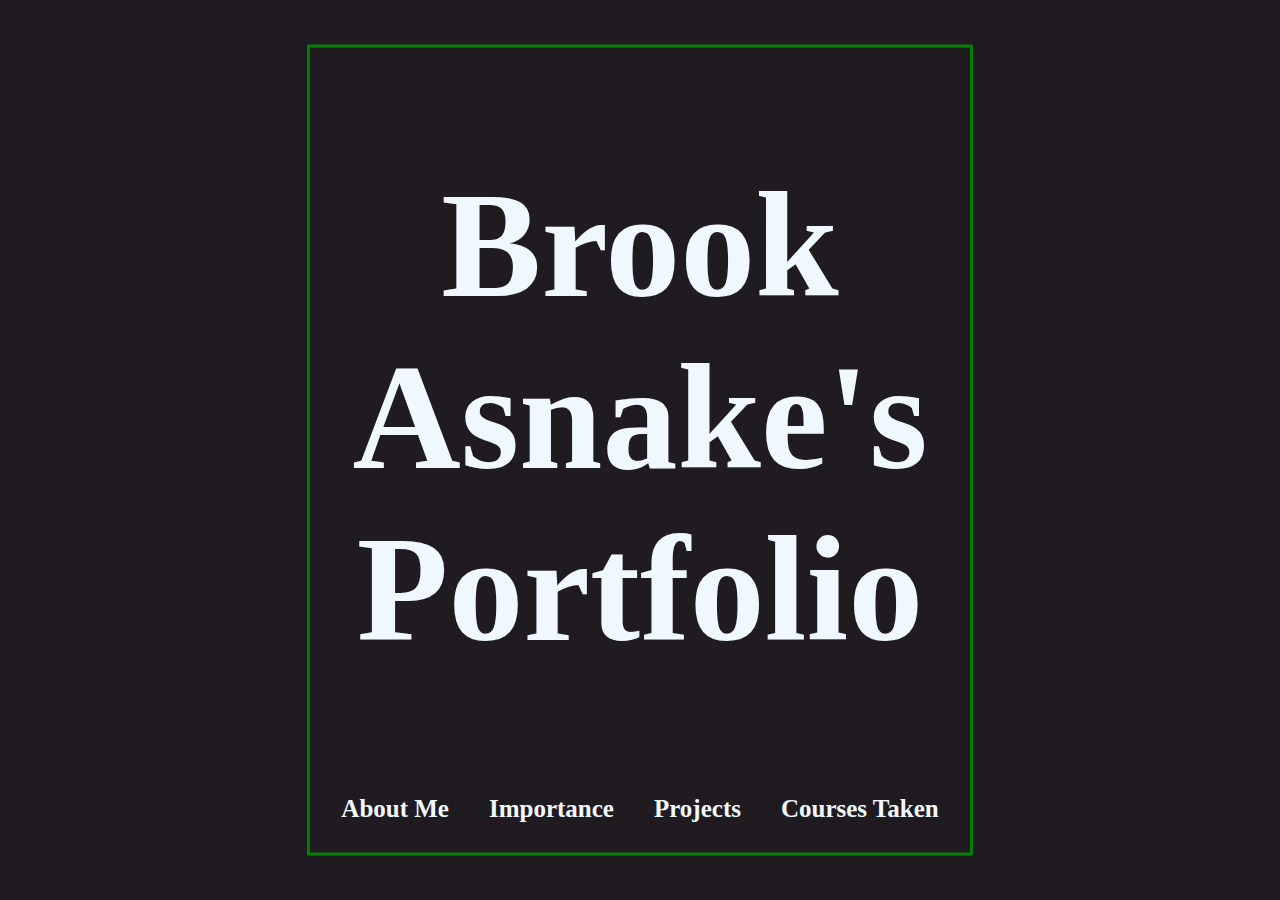
<file: index.html>
<!DOCTYPE html>
<html lang="en">
  <head>
    <meta charset="UTF-8" />
    <meta http-equiv="X-UA-Compatible" content="IE=edge" />
    <meta name="viewport" content="width=device-width, initial-scale=1.0" />
    <title>Portfolio</title>
    <link rel="stylesheet" href="./css/index.css" />
    <link rel="stylesheet" href="./css/background.css" />
    <style></style>
  </head>
  <body>
    <div id="center">
      <h1>Brook Asnake's Portfolio</h1>
      <div class="flex-container">
        <div>
          <a href="aboutme.html" class="navigation-bar"> About Me </a>
        </div>
        <div>
          <a href="importance.html" class="navigation-bar"> Importance </a>
        </div>
        <div>
          <a href="projects.html" class="navigation-bar"> Projects </a>
        </div>
        <div>
          <a href="classes.html" class="navigation-bar"> Courses Taken </a>
        </div>
      </div>
    </div>
  </body>
</html>
</file>
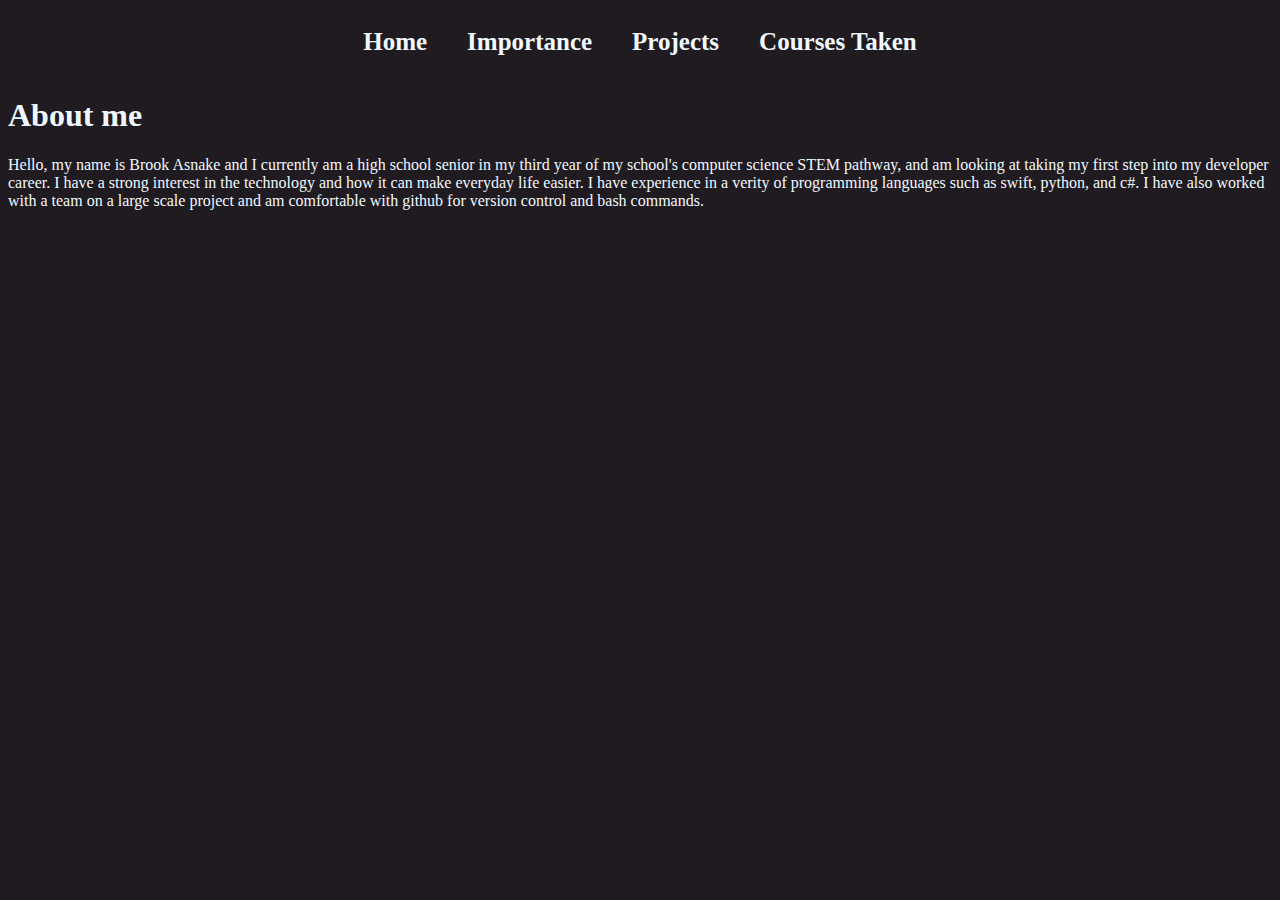
<file: aboutme.html>
<!DOCTYPE html>
<html lang="en">
  <head>
    <meta charset="UTF-8" />
    <meta http-equiv="X-UA-Compatible" content="IE=edge" />
    <meta name="viewport" content="width=device-width, initial-scale=1.0" />
    <title>Portfolio</title>

    <link rel="stylesheet" href="./css/navigation.css" />
    <link rel="stylesheet" href="./css/background.css" />
    <!-- <link rel="stylesheet" href="/css/index.css" /> -->
  </head>
  <body>
    <div class="flex-container">
      <div>
        <a href="index.html" class="navigation-bar"> Home </a>
      </div>
      <!-- <div>
        <a href="aboutme.html" class="navigation-bar"> About Me </a>
      </div> -->
      <div>
        <a href="importance.html" class="navigation-bar"> Importance </a>
      </div>
      <div>
        <a href="projects.html" class="navigation-bar"> Projects </a>
      </div>
      <div>
        <a href="classes.html" class="navigation-bar"> Courses Taken </a>
      </div>
    </div>
    <h1>About me</h1>
    <p>
      Hello, my name is Brook Asnake and I currently am a high school senior in
      my third year of my school's computer science STEM pathway, and am looking
      at taking my first step into my developer career. I have a strong interest
      in the technology and how it can make everyday life easier. I have
      experience in a verity of programming languages such as swift, python, and
      c#. I have also worked with a team on a large scale project and am
      comfortable with github for version control and bash commands.
    </p>
  </body>
</html>
</file>
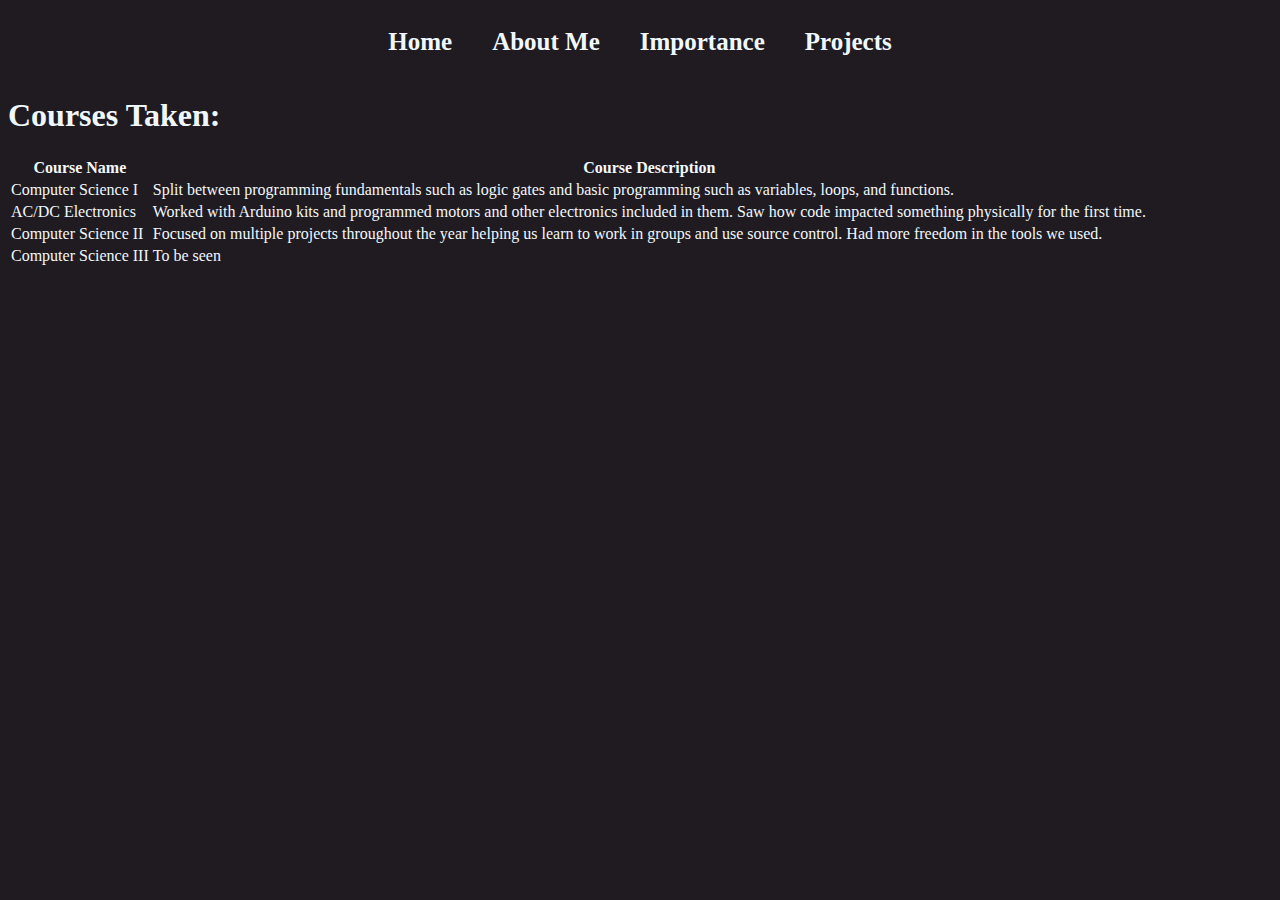
<file: classes.html>
<!DOCTYPE html>
<html lang="en">
  <head>
    <meta charset="UTF-8" />
    <meta http-equiv="X-UA-Compatible" content="IE=edge" />
    <meta name="viewport" content="width=device-width, initial-scale=1.0" />
    <title>Portfolio</title>

    <link rel="stylesheet" href="./css/navigation.css" />
    <link rel="stylesheet" href="./css/background.css" />
  </head>
  <body>
    <div class="flex-container">
      <div>
        <a href="index.html" class="navigation-bar"> Home </a>
      </div>
      <div>
        <a href="aboutme.html" class="navigation-bar"> About Me </a>
      </div>
      <div>
        <a href="importance.html" class="navigation-bar"> Importance </a>
      </div>
      <div>
        <a href="projects.html" class="navigation-bar"> Projects </a>
      </div>
    </div>
    <h1>Courses Taken:</h1>
    <table>
      <tr>
        <th>Course Name</th>
        <th>Course Description</th>
      </tr>
      <tr>
        <td>Computer Science I</td>
        <td>
          Split between programming fundamentals such as logic gates and basic
          programming such as variables, loops, and functions.
        </td>
      </tr>
      <tr>
        <td>AC/DC Electronics</td>
        <td>
          Worked with Arduino kits and programmed motors and other electronics
          included in them. Saw how code impacted something physically for the
          first time.
        </td>
      </tr>
      <tr>
        <td>Computer Science II</td>
        <td>
          Focused on multiple projects throughout the year helping us learn to
          work in groups and use source control. Had more freedom in the tools
          we used.
        </td>
      </tr>
      <tr>
        <td>Computer Science III</td>
        <td>To be seen</td>
      </tr>
    </table>
  </body>
</html>
</file>
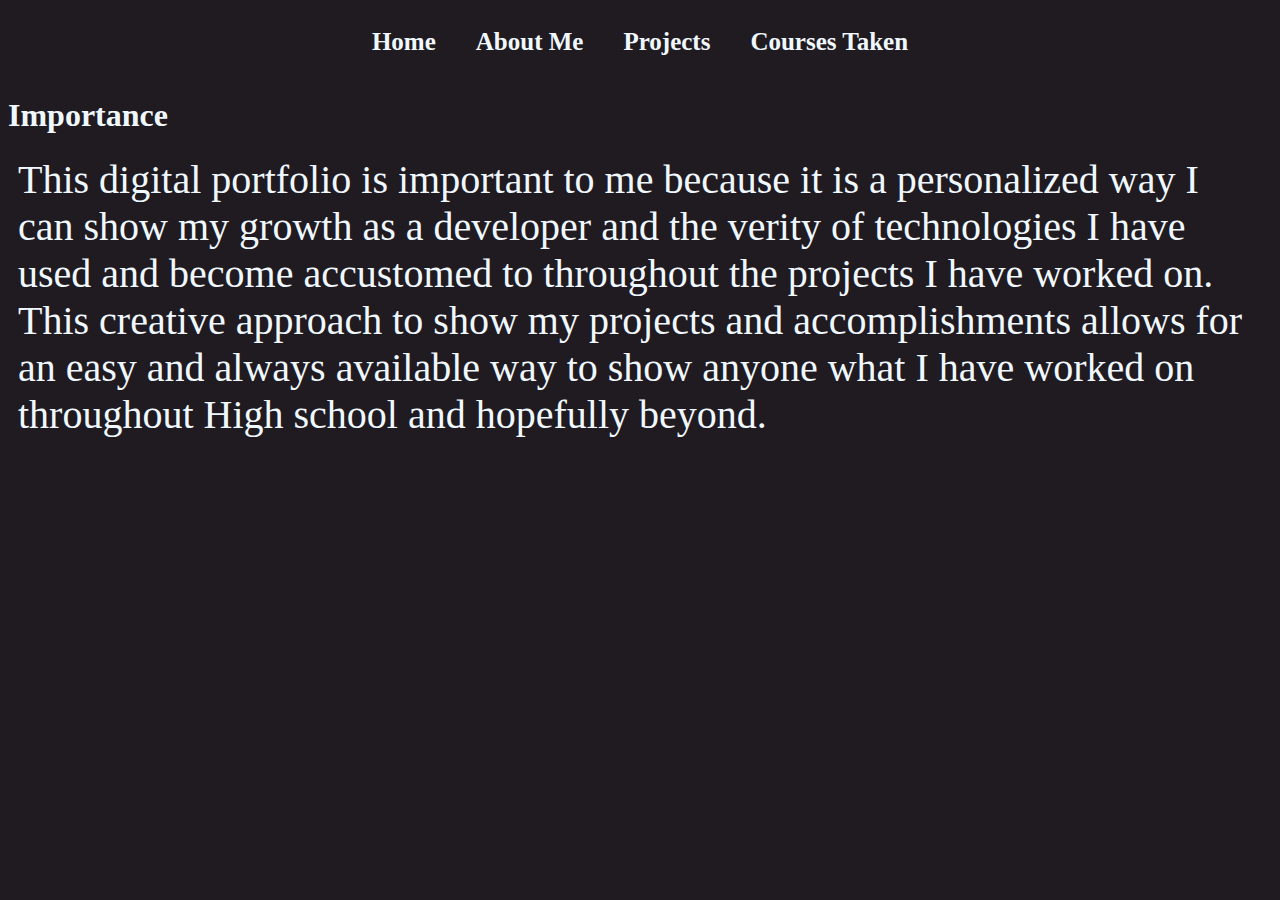
<file: importance.html>
<!DOCTYPE html>
<html lang="en">
  <head>
    <meta charset="UTF-8" />
    <meta http-equiv="X-UA-Compatible" content="IE=edge" />
    <meta name="viewport" content="width=device-width, initial-scale=1.0" />
    <title>Portfolio</title>

    <link rel="stylesheet" href="./css/navigation.css" />
    <!-- <link rel="stylesheet" href="/css/index.css" /> -->
    <link rel="stylesheet" href="./css/background.css" />

    <style>
      
      p {
	  font-size: 40px;
	  margin: 10px;
      }
      
    </style>
  </head>
  <body>
    <div class="flex-container">
      <div>
        <a href="index.html" class="navigation-bar"> Home </a>
      </div>
      <div>
        <a href="aboutme.html" class="navigation-bar"> About Me </a>
      </div>
      <!-- <div>
        <a href="importance.html" class="navigation-bar"> Importance </a>
      </div> -->
      <div>
        <a href="projects.html" class="navigation-bar"> Projects </a>
      </div>
      <div>
        <a href="classes.html" class="navigation-bar"> Courses Taken </a>
      </div>
    </div>
    <div class="flex-box"> 
      <h1>Importance</h1>
      <p>
	This digital portfolio is important to me because it is a personalized way
	I can show my growth as a developer and the verity of technologies I have
	used and become accustomed to throughout the projects I have
	worked on. This creative approach to show my projects and accomplishments
	allows for an easy and always available way to show anyone what I have
	worked on throughout High school and hopefully beyond.
      </p>
    </div>
  </body>
</html>
</file>
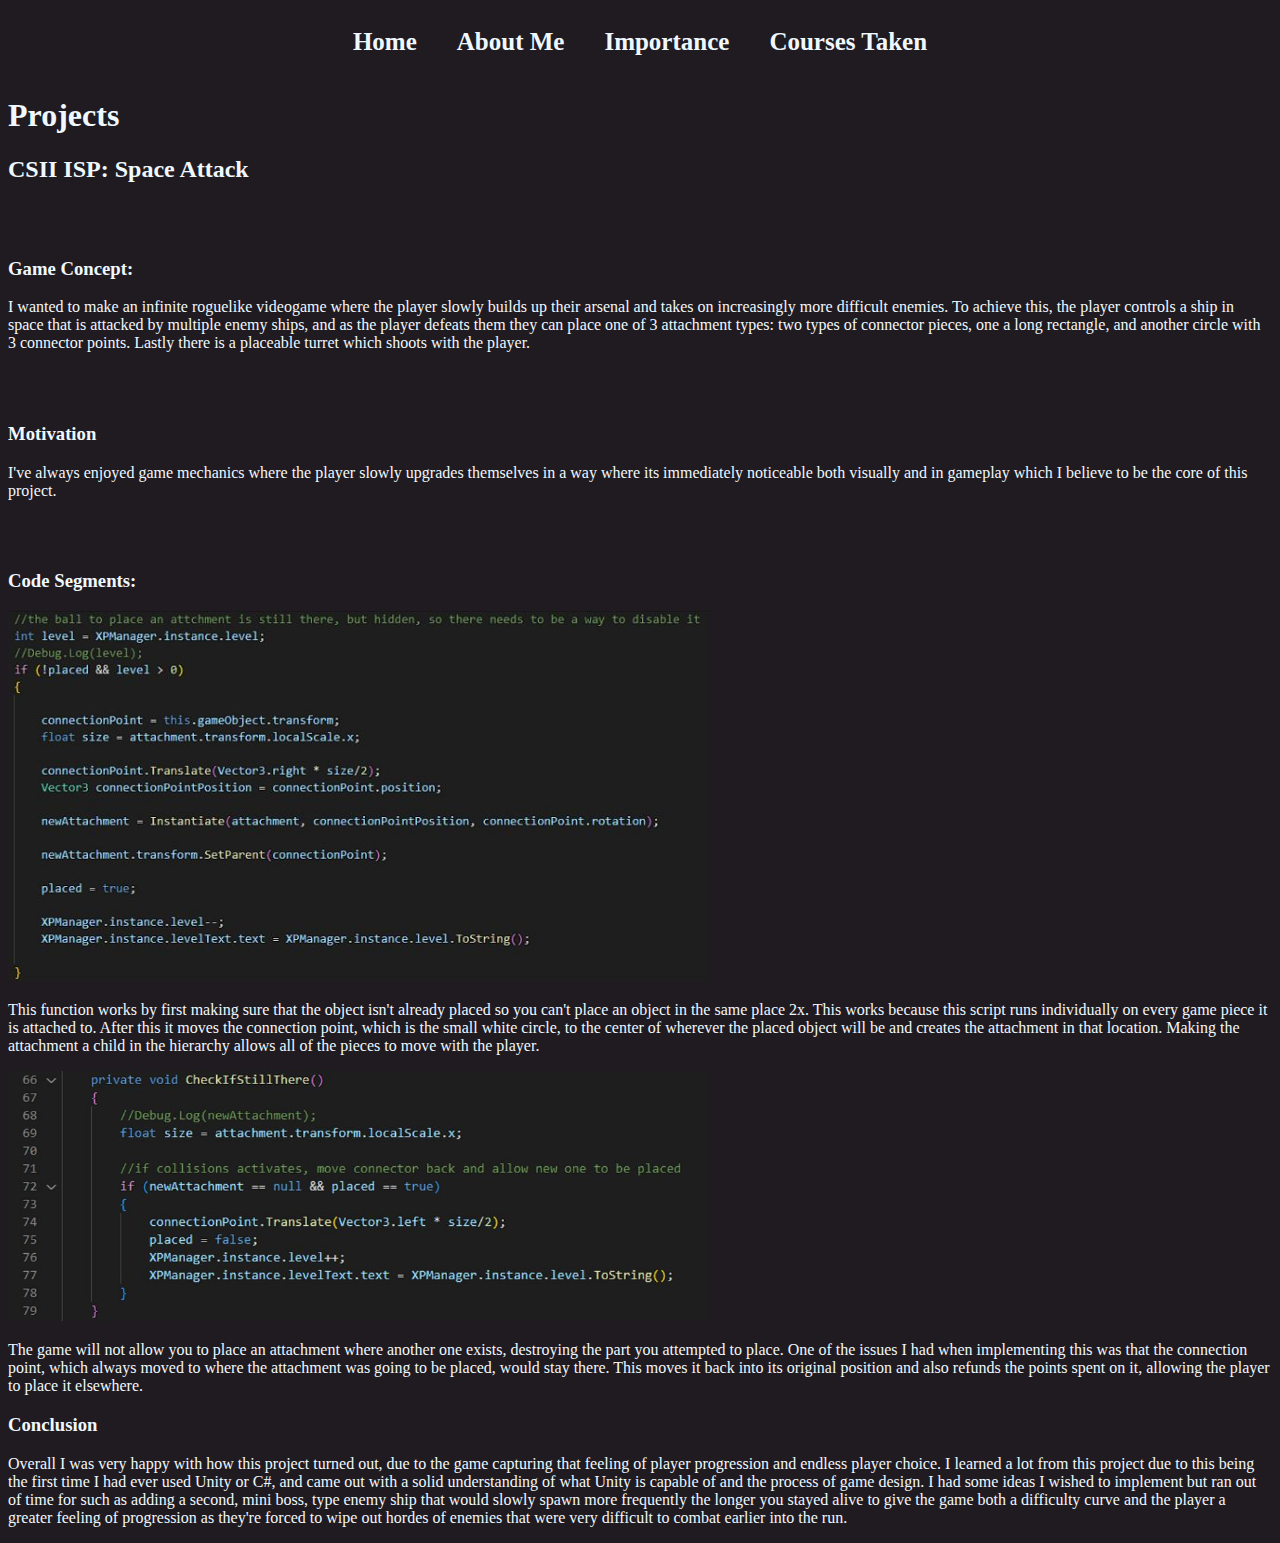
<file: projects.html>
<!DOCTYPE html>
<html lang="en">
  <head>
    <meta charset="UTF-8" />
    <meta http-equiv="X-UA-Compatible" content="IE=edge" />
    <meta name="viewport" content="width=device-width, initial-scale=1.0" />
    <title>Portfolio</title>

    <link rel="stylesheet" href="./css/navigation.css" />
    <!-- <link rel="stylesheet" href="/css/index.css" /> -->
    <link rel="stylesheet" href="./css/background.css" />

    <style></style>
  </head>
  <body>
    <div class="flex-container">
      <div>
        <a href="index.html" class="navigation-bar"> Home </a>
      </div>
      <div>
        <a href="aboutme.html" class="navigation-bar"> About Me </a>
      </div>
      <div>
        <a href="importance.html" class="navigation-bar"> Importance </a>
      </div>
      <!-- <div>
        <a href="projects.html" class="navigation-bar"> Projects </a>
      </div> -->
      <div>
        <a href="classes.html" class="navigation-bar"> Courses Taken </a>
      </div>
    </div>
    <h1>Projects</h1>
    <h2>CSII ISP: Space Attack</h2>
    <br />
    <br />
    <h3>Game Concept:</h3>
    <p>
      I wanted to make an infinite roguelike videogame where the player slowly
      builds up their arsenal and takes on increasingly more difficult enemies.
      To achieve this, the player controls a ship in space that is attacked by
      multiple enemy ships, and as the player defeats them they can place one of
      3 attachment types: two types of connector pieces, one a long rectangle,
      and another circle with 3 connector points. Lastly there is a placeable
      turret which shoots with the player.
    </p>
    <br />
    <br />
    <h3>Motivation</h3>
    <p>
      I've always enjoyed game mechanics where the player slowly upgrades
      themselves in a way where its immediately noticeable both visually and in
      gameplay which I believe to be the core of this project.
    </p>
    <br />
    <br />
    <h3>Code Segments:</h3>
    <img
      src="./images/spaceAttackCodeSeg1.jpg"
      alt="Code Segment 1"
      width="700"
      height="370"
    />
    <p>
      This function works by first making sure that the object isn't already
      placed so you can't place an object in the same place 2x. This works
      because this script runs individually on every game piece it is attached
      to. After this it moves the connection point, which is the small white
      circle, to the center of wherever the placed object will be and creates
      the attachment in that location. Making the attachment a child in the
      hierarchy allows all of the pieces to move with the player.
    </p>
    <img
      src="./images/spaceAttackCodeSeg2.jpg"
      alt="Code Segment 1"
      width="700"
      height="250"
    />
    <!-- put pic of code and hitbox detection demo -->
    <p>
      The game will not allow you to place an attachment where another one
      exists, destroying the part you attempted to place. One of the issues I
      had when implementing this was that the connection point, which always
      moved to where the attachment was going to be placed, would stay there.
      This moves it back into its original position and also refunds the points
      spent on it, allowing the player to place it elsewhere.
    </p>

    <h3>Conclusion</h3>
    <p>
      Overall I was very happy with how this project turned out, due to the game
      capturing that feeling of player progression and endless player choice. I
      learned a lot from this project due to this being the first time I had
      ever used Unity or C#, and came out with a solid understanding of what
      Unity is capable of and the process of game design. I had some ideas I
      wished to implement but ran out of time for such as adding a second, mini
      boss, type enemy ship that would slowly spawn more frequently the longer
      you stayed alive to give the game both a difficulty curve and the player a
      greater feeling of progression as they're forced to wipe out hordes of
      enemies that were very difficult to combat earlier into the run.
    </p>
  </body>
</html>
</file>
<file: css/index.css>
#center {
  text-align: center;
  margin: auto;
  width: 50%;
  border: 3px solid green;
  padding: 10px;
  position: absolute;
  top: 50%;
  left: 50%;
  transform: translate(-50%, -50%);
}

.flex-container {
  display: flex;
  justify-content: center;
}

.flex-container > div {
  /* background-color: #f1f1f1; */
  margin: 10px;
  padding: 10px;
  font-size: 15px;
}
.navigation-bar {
  text-decoration: none;
  color: aliceblue;
  font-size: 25px;
  font-weight: bold;
}

.navigation-bar:hover {
  color: rgba(170, 29, 29, 0.815);
}

h1 {
  font-size: 150px;
}
</file>
<file: css/background.css>
* {
  background-color: #201b20;
}

body {
  color: aliceblue;
}
</file>
<file: css/navigation.css>
.flex-container {
  display: flex;
  justify-content: center;
}

.flex-container > div {
  /* background-color: #f1f1f1; */
  margin: 10px;
  padding: 10px;
  font-size: 15px;
}
.navigation-bar {
  text-decoration: none;
  color: aliceblue;
  font-size: 25px;
  font-weight: bold;
}

.navigation-bar:hover {
  color: rgba(170, 29, 29, 0.815);
}
</file>
